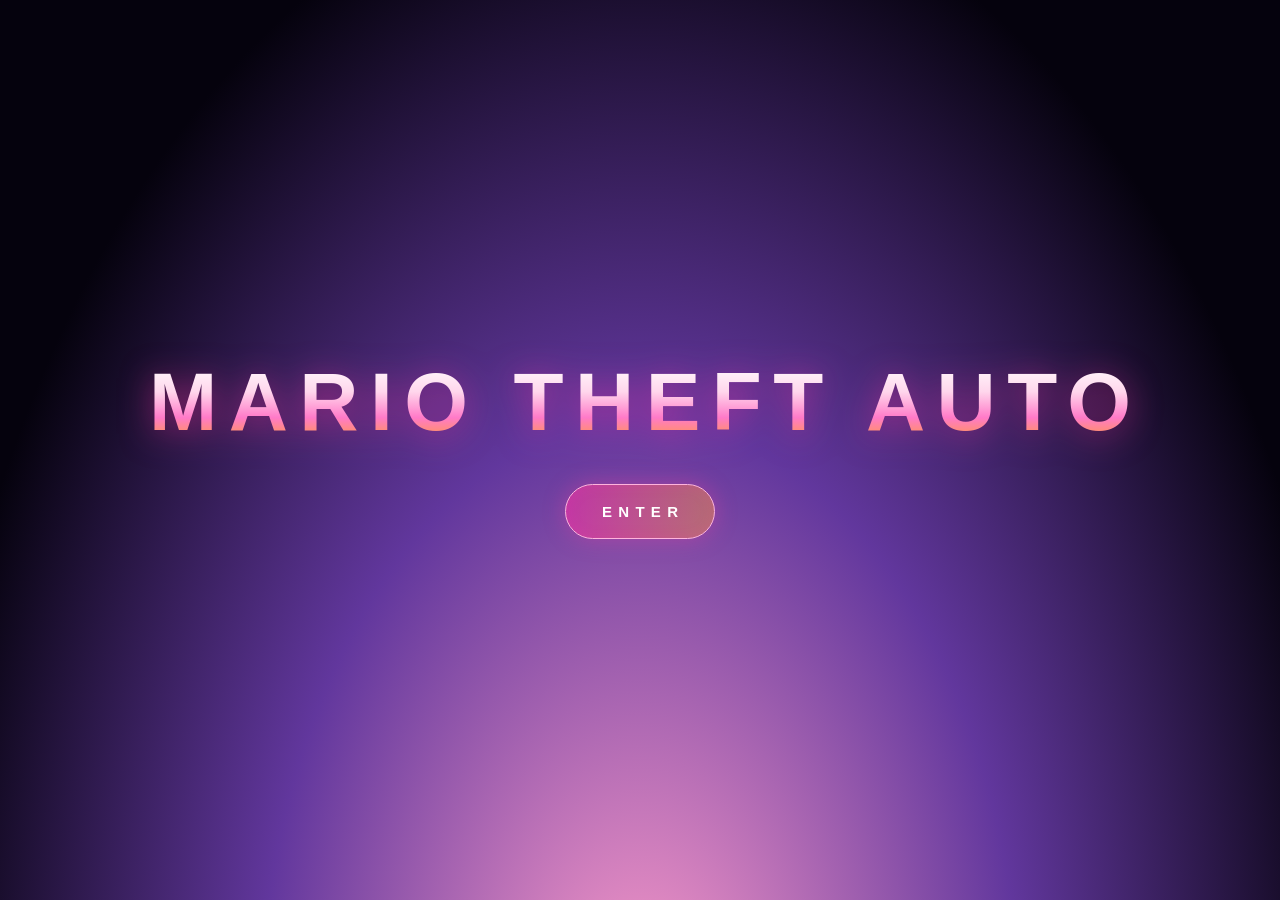
<file: index.html>
<!DOCTYPE html><html lang="bg"><head>
<meta charset="utf-8"><meta name="viewport" content="width=device-width,initial-scale=1,maximum-scale=1,user-scalable=no,viewport-fit=cover"><meta name="mobile-web-app-capable" content="yes"><meta name="apple-mobile-web-app-capable" content="yes"><meta name="apple-mobile-web-app-status-bar-style" content="black-translucent"><meta name="theme-color" content="#000000"><title>Mario Theft Auto</title><script src="js/core/device.js"></script><link rel="stylesheet" href="css/solo-mode.css"><link rel="stylesheet" href="css/desktop-shell.css">
<link rel="stylesheet" href="css/loader.css">
</head><body>
<div id="launchIntro"><button id="launchEnter" type="button" autofocus>ENTER</button></div>
<div id="cinemaLoader" role="status" aria-label="Loading Mario Theft Auto">
 <div id="cinemaScene0" class="cinema-scene is-active" aria-hidden="false"><img class="cinema-bg cinema-photo" alt="Mario Theft Auto VI cover art, sunset gym" src="assets/img/loader/scene0-bg.webp"><div class="cinema-ground-shadow"></div><img class="cinema-subject cinema-photo" alt="Four friends posing together" src="assets/img/loader/scene0-subject.webp"><div class="cinema-grade"></div></div>
 <div id="cinemaScene1" class="cinema-scene" aria-hidden="true"><img class="cinema-bg cinema-photo" alt="Fishing boat on a broad river" src="assets/img/loader/scene1-bg.webp"><div class="cinema-ground-shadow"></div><img class="cinema-subject cinema-photo" alt="Person in light tracksuit" src="assets/img/loader/scene1-subject.png"><div class="cinema-grade"></div></div>
 <div id="cinemaScene2" class="cinema-scene" aria-hidden="true"><img class="cinema-bg cinema-photo" alt="Radetzky river ship at anchor" src="assets/img/loader/scene2-bg.webp"><div class="cinema-ground-shadow"></div><img class="cinema-subject cinema-photo" alt="Person in grey tracksuit with sunglasses" src="assets/img/loader/scene2-subject.png"><div class="cinema-grade"></div></div>
 <div class="gta-fx" aria-hidden="true"><div class="gta-tint"></div></div>
 <div class="cinema-vignette"></div><div class="cinema-grain"></div>
 <div class="cinema-shell"><div class="cinema-topline"><span class="cinema-mark"><span>M</span></span><span>River County • Open World</span></div>
  <div class="cinema-main"><div class="cinema-kicker" id="cinemaKicker">River Crossing / 01</div><h1 class="cinema-title">Mario<span>Theft Auto</span></h1><div class="cinema-caption" id="cinemaCaption">A boat on the Meghna river</div></div>
  <div class="cinema-bottom"><div class="cinema-loading"><div class="cinema-loading-head"><span id="cinemaLoadLabel">Loading world resources</span><span id="cinemaLoadPercent">0%</span></div><div class="cinema-progress-row"><span id="cinemaLoadSpinner" role="img" aria-label="Loading" aria-hidden="true"></span><div id="cinemaLoadTrack" role="progressbar" aria-label="Verified game asset loading progress" aria-valuemin="0" aria-valuemax="100" aria-valuenow="0"><div id="cinemaLoadBar"></div></div></div><div id="cinemaLoadLog" role="log" aria-live="polite" aria-label="Game loading log"></div><div class="cinema-footer">The world is being prepared • <span id="cinemaSceneCount">01 / 03</span></div></div></div>
 </div>
 
 <div id="cinemaAudioHint" role="status" aria-live="polite">Starting soundtrack…</div>
</div>
<script src="js/loader/cinema-lite.js"></script>
<script src="js/loader/cinema-tilt.js"></script>
<script src="js/loader/cinema-failwatch.js"></script>
<script src="js/loader/cinema-loader.js"></script>

<div id="desk"></div>
<div id="sm"></div><div id="cm"></div>
<div id="bar"><button id="sb" title="Старт"></button><div id="tasks"></div><div id="tray"><span id="net" title="Мрежа">📶</span><span id="spk" style="cursor:pointer" title="Заглушаване / включване">🔊</span><input id="vol" type="range" min="0" max="100" style="width:60px" title="Сила на звука"><div id="clk"></div><button id="sd" title="Покажи работния плот"></button></div></div>
<div id="off"></div>
<!-- embedded images + sounds (must load before the game code) -->
<script src="assets/data/images.js"></script>
<script src="assets/data/audio.js"></script>
<!-- OS shell -->
<script src="js/shell/helpers.js"></script>
<script src="js/shell/branding.js"></script>
<script src="js/shell/icons.js"></script>
<script src="js/shell/audio.js"></script>
<script src="js/shell/desktop.js"></script>
<!-- apps (the game itself is js/apps/game.js) -->
<script src="js/apps/registry.js"></script>
<script src="js/apps/player.js"></script>
<script src="js/apps/mario.js"></script>
<script src="js/apps/ivonly.js"></script>
<script src="js/apps/afaicraft.js"></script>
<script src="js/apps/maps.js"></script>
<script src="js/apps/browser.js"></script>
<script src="js/apps/game.js"></script>
<script src="js/apps/photos.js"></script>
<script src="js/apps/explorer.js"></script>
<script src="js/apps/notepad.js"></script>
<script src="js/apps/settings.js"></script>
<script src="js/apps/calc.js"></script>
<!-- start-up: solo mode, game window, starter hook -->
<script src="js/shell/boot.js"></script>
<script id="vazpack" type="text/plain"></script>
<script src="assets/data/vazpack.js"></script>
<script id="roadtex" type="text/plain"></script>
<script src="assets/data/road-textures.js"></script>
<script id="radiomp3" type="text/plain"></script>
<script src="assets/data/radio-music.js"></script>

<script id="playerGlbData" data-encoding="gzip" type="text/plain"></script>
<script src="assets/data/player-model.js"></script><script src="js/touch/touch-controls.js"></script>
</body></html>
</file>
<file: css/solo-mode.css>
body.solo #desk,body.solo #bar,body.solo #sm,body.solo #cm,body.solo #off,body.solo .ic{display:none!important}html,body{margin:0;overflow:hidden;background:#000}body.solo .bd{border:0!important;border-radius:0!important;box-shadow:none!important}
</file>
<file: css/desktop-shell.css>
:root{--t:rgba(60,170,230,.5)}
*{box-sizing:border-box;margin:0;font-family:"Segoe UI",system-ui,sans-serif}
html,body{height:100%;overflow:hidden;user-select:none;background:#0a3a66}
#desk{position:fixed;inset:0 0 40px 0;overflow:hidden}
.ic{position:absolute;width:86px;text-align:center;color:#fff;font-size:12px;text-shadow:0 1px 3px #000;padding:6px 2px;border-radius:6px;border:1px solid transparent;cursor:default;outline:0}
.ic:hover,.ic.sel,.ic:focus{background:rgba(255,255,255,.22);border-color:rgba(255,255,255,.55)}
.ic svg,.xi svg{width:48px;height:48px;filter:drop-shadow(0 3px 3px rgba(0,0,0,.4))}
.xi{width:86px;text-align:center;font-size:12px;color:#123;padding:6px 2px;border-radius:6px;border:1px solid transparent}.xi:hover{background:#cfe9fb;border-color:#8bc}
.win{position:absolute;display:flex;flex-direction:column;min-width:240px;min-height:150px;padding:0 6px 6px;border-radius:9px;border:1px solid rgba(255,255,255,.75);background:linear-gradient(160deg,rgba(255,255,255,.6),rgba(150,215,255,.35) 38%,var(--t));backdrop-filter:blur(14px) saturate(1.5);box-shadow:0 12px 40px rgba(0,30,80,.55),inset 0 0 0 1px rgba(255,255,255,.35);resize:both;overflow:hidden;animation:pop .18s ease-out;opacity:.93}
.win.top{opacity:1}.win.min{display:none}
.win.max{left:0!important;top:0!important;width:100%!important;height:100%!important;border-radius:0;resize:none}
@keyframes pop{from{opacity:0;transform:scale(.94)}}@keyframes pulse{50%{transform:scale(1.1);filter:brightness(1.3)}}
.tb{display:flex;align-items:center;gap:6px;height:30px;color:#06304f;font-size:13px;text-shadow:0 0 8px #fff;flex:none;touch-action:none}
.tb svg{width:18px;height:18px}.tb b{flex:1;font-weight:600;white-space:nowrap;overflow:hidden;text-overflow:ellipsis}
.wb{display:flex;gap:1px}
.wb i{width:28px;height:19px;font-style:normal;text-align:center;font-size:11px;line-height:18px;color:#123;border:1px solid rgba(0,40,80,.5);background:linear-gradient(#fffc,#9cd8ffcc 50%,#4aa8e0cc 51%,#9fe3ffcc);cursor:default}
.wb i:first-child{border-radius:0 0 0 5px}.wb i:last-child{width:44px;border-radius:0 0 5px 0;color:#fff;background:linear-gradient(#f9b0a0,#e2553b 50%,#c4290e 51%,#e86a4c)}.wb i:hover{filter:brightness(1.15)}
.bd{flex:1;min-height:0;background:#f4f9fe;border:1px solid rgba(0,60,110,.45);border-radius:3px;overflow:auto;position:relative;color:#123}
.row{display:flex;gap:6px;padding:5px;align-items:center;background:linear-gradient(#f4faff,#d9ecf9);flex:none}
.in{border:1px solid #7aa7c4;border-radius:3px;padding:4px 7px;font-size:13px;min-width:0;user-select:text}
.b{padding:4px 12px;border:1px solid #3a7ca8;border-radius:4px;background:linear-gradient(#fff,#d8eefc 49%,#b5dcf5 50%,#d3f0ff);color:#123;cursor:pointer;font-size:13px}.b:hover{filter:brightness(1.08)}.b:active{filter:brightness(.92)}
.big{font-size:18px;padding:8px 26px;border-radius:22px}
#bar{position:fixed;left:0;right:0;bottom:0;height:40px;display:flex;align-items:center;gap:4px;padding-right:0;background:linear-gradient(rgba(190,235,255,.6),rgba(30,120,190,.72) 50%,rgba(10,70,130,.85));backdrop-filter:blur(16px);border-top:1px solid rgba(255,255,255,.7);z-index:99999}
#sb{width:56px;height:48px;margin:-8px 4px 0;border:0;background:none;cursor:pointer;filter:drop-shadow(0 2px 4px #0008)}#sb:hover{filter:drop-shadow(0 0 8px #aff) brightness(1.15)}
#tasks{flex:1;display:flex;gap:3px;overflow:hidden}
.tk{display:flex;align-items:center;gap:6px;min-width:44px;max-width:160px;height:32px;padding:0 10px;border-radius:4px;border:1px solid rgba(255,255,255,.4);background:linear-gradient(rgba(255,255,255,.35),rgba(255,255,255,.08));color:#fff;font-size:12px;cursor:default;text-shadow:0 1px 2px #0008;white-space:nowrap;overflow:hidden}
.tk svg{width:20px;height:20px;flex:none}.tk.on{background:linear-gradient(rgba(255,255,255,.7),rgba(160,220,255,.35));box-shadow:inset 0 0 8px #fff8}.tk:hover{border-color:#fff}
#tray{display:flex;align-items:center;gap:8px;color:#fff;font-size:12px;text-align:center;text-shadow:0 1px 2px #0008;padding-left:8px;height:100%}
#sd{width:12px;height:100%;border:0;border-left:1px solid #fff9;background:linear-gradient(rgba(255,255,255,.5),rgba(255,255,255,.1));cursor:pointer}
#sm{position:fixed;left:4px;bottom:44px;width:340px;height:430px;max-height:calc(100% - 52px);display:none;flex-direction:column;gap:6px;padding:8px;border-radius:10px;border:1px solid #fffa;background:linear-gradient(rgba(255,255,255,.65),rgba(90,180,235,.6));backdrop-filter:blur(18px);box-shadow:0 10px 40px #0008;z-index:99998}
#sm.open{display:flex;animation:pop .15s}#sl{flex:1;overflow:auto;background:rgba(255,255,255,.55);border-radius:6px;padding:4px}
.mi{display:flex;align-items:center;gap:10px;padding:5px 10px;border-radius:5px;color:#022;cursor:default;font-size:13px}.mi:hover{background:rgba(255,255,255,.75)}.mi svg{width:30px;height:30px}
#cm{position:fixed;display:none;min-width:200px;background:rgba(245,252,255,.93);backdrop-filter:blur(10px);border:1px solid #8ab;border-radius:6px;padding:3px;z-index:99999;box-shadow:0 6px 18px #0006}
#off{position:fixed;inset:0;z-index:999999;background:radial-gradient(#1580c8,#041b33);color:#fff;display:flex;flex-direction:column;align-items:center;justify-content:center;gap:18px;transition:opacity .6s;font-size:18px}
.tabs{display:flex;gap:2px;padding:4px 4px 0;background:#cfe6f6;flex:none;overflow:hidden}.tab{display:flex;align-items:center;gap:6px;width:150px;padding:4px 8px;border-radius:6px 6px 0 0;background:#e8f3fb;font-size:12px;white-space:nowrap}.tab.on{background:#fff}.tab b{cursor:pointer}
.fr{position:absolute;inset:0;width:100%;height:100%;border:0;background:#fff}
.msg{position:absolute;inset:0;z-index:2;display:none;flex-direction:column;align-items:center;justify-content:center;gap:10px;background:#f4f9fe;text-align:center;padding:20px}
.home{position:absolute;inset:0;display:flex;flex-direction:column;align-items:center;justify-content:center;gap:8px;background:linear-gradient(#bfe9ff,#e9fbff 60%,#baf0b0);color:#064;overflow:auto;padding:10px}
.note{font-size:12px;padding:3px 8px;background:#fff8d8;border-top:1px solid #dc9;display:none;flex:none;gap:8px;align-items:center}
.ov{position:absolute;inset:0;display:none;flex-direction:column;align-items:center;justify-content:center;gap:12px;text-align:center;padding:20px;background:rgba(5,40,80,.55);backdrop-filter:blur(6px);color:#fff;z-index:2}.ov p{max-width:420px}
.gb{position:absolute;top:8px;right:8px;z-index:3}
.mvi{width:48px;height:48px;border-radius:10px;border:2px solid #fff;object-fit:cover;filter:sepia(1) saturate(8) hue-rotate(-35deg);box-shadow:0 0 8px #f00}
.tb .mvi{width:18px;height:18px;border-width:1px}.tk .mvi{width:20px;height:20px;border-width:1px}.mi .mvi{width:30px;height:30px}
.mvf{position:fixed;left:0;top:0;width:90px;height:90px;border-radius:50%;border:3px solid #fff;object-fit:cover;filter:sepia(1) saturate(8) hue-rotate(-35deg);box-shadow:0 0 16px #f00;z-index:99990;cursor:pointer;will-change:transform}
/* Windows 7 look */
.win{border-radius:8px 8px 0 0;border:1px solid rgba(0,0,0,.65);padding:0 8px 8px;opacity:1;background:linear-gradient(160deg,rgba(255,255,255,.55),rgba(185,215,240,.5) 40%,var(--t));box-shadow:0 0 0 1px rgba(255,255,255,.55) inset,0 10px 32px rgba(0,0,0,.6)}
.win:not(.top){filter:saturate(.7)}
.tb{height:28px;font-size:12px;color:#000;text-shadow:0 0 12px #fff,0 0 6px #fff,0 0 3px #fff}.tb b{font-weight:400}
.wb{align-self:flex-start;gap:0;margin-right:-4px}
.wb i{height:19px;width:27px;border:1px solid rgba(0,0,0,.6);border-top:0;color:#222;font-size:11px;background:linear-gradient(rgba(255,255,255,.85),rgba(215,228,242,.7) 48%,rgba(150,180,215,.75) 52%,rgba(205,225,245,.85))}
.wb i:first-child{border-radius:0 0 0 5px}.wb i:last-child{width:46px;border-radius:0 0 5px 0;color:#fff;text-shadow:0 0 3px #400;background:linear-gradient(#e9a898,#d4553c 48%,#b8250c 52%,#df6a4a)}
.wb i:hover{filter:brightness(1.12);box-shadow:0 0 6px #8cf}.wb i:last-child:hover{box-shadow:0 0 8px #f66}
.bd{background:#fff;border:1px solid rgba(0,0,0,.55);border-radius:0;box-shadow:0 0 0 1px rgba(255,255,255,.6)}
.row{background:linear-gradient(#fcfdfe,#e4e9f1);border-bottom:1px solid #c5cdd9}
.b{border:1px solid #707070;border-radius:3px;background:linear-gradient(#f3f3f3,#ebebeb 45%,#dddddd 46%,#cfcfcf);box-shadow:0 0 0 1px rgba(255,255,255,.8) inset}
.b:hover{border-color:#3c7fb1;background:linear-gradient(#eaf6fd,#d9f0fc 45%,#bee6fd 46%,#a7d9f5);filter:none}.b:active{background:linear-gradient(#e5f4fc,#c4e5f6 45%,#98d1ef 46%,#68b3db);filter:none}
.big{border-radius:5px}
#bar{height:40px;background:linear-gradient(rgba(120,150,190,.55),rgba(25,45,80,.8) 48%,rgba(8,20,45,.92) 52%,rgba(20,45,85,.9));border-top:1px solid rgba(255,255,255,.55);box-shadow:0 -1px 0 rgba(0,0,0,.5)}
#sb{width:58px;height:58px;margin:-14px 6px 0 2px}
.tk{min-width:50px;max-width:52px;height:36px;padding:0;justify-content:center;border-radius:3px;border:1px solid rgba(255,255,255,.35);background:linear-gradient(rgba(255,255,255,.28),rgba(255,255,255,.04) 50%,rgba(255,255,255,.1))}
.tk span{display:none}.tk svg{width:28px;height:28px}.tk.on{background:linear-gradient(rgba(255,255,255,.55),rgba(150,200,255,.25) 50%,rgba(255,255,255,.25))}
#sm{border-radius:8px;border:1px solid rgba(0,0,0,.6);background:linear-gradient(rgba(255,255,255,.55),rgba(120,170,225,.6));box-shadow:0 0 0 1px rgba(255,255,255,.5) inset,0 10px 40px #000a}
#sl{background:#fff;border:1px solid #9ab;border-radius:3px}.mi:hover{background:linear-gradient(#eaf6fd,#c7e7fb);outline:1px solid #7bc4e8}
.tab.on{background:linear-gradient(#fff,#eef4fb)}

@keyframes afb{from{transform:scaleX(0)}to{transform:scaleX(.88)}}
/* ===== Windows 7 (Aero) look ===== */
:root{--t:rgba(110,176,238,.55)}
.win{padding:0 8px 8px;border-radius:8px 8px 3px 3px;border:1px solid rgba(0,0,0,.62);background:linear-gradient(rgba(255,255,255,.5),var(--t) 90px,var(--t));backdrop-filter:blur(10px) saturate(1.6);box-shadow:0 0 0 1px rgba(255,255,255,.55) inset,0 8px 28px rgba(0,0,0,.55);opacity:.96}
.win::before{content:'';position:absolute;left:0;top:0;right:0;height:64px;pointer-events:none;background:linear-gradient(112deg,rgba(255,255,255,.38) 0 28%,transparent 28% 52%,rgba(255,255,255,.22) 52% 70%,transparent 70%)}
.win.top{box-shadow:0 0 0 1px rgba(255,255,255,.7) inset,0 12px 38px rgba(0,0,0,.65)}
.win:not(.top){filter:saturate(.7)}
.win.max{border-radius:0}
.tb{position:relative;height:28px;font-size:12px;color:#000;text-shadow:0 0 6px #fff,0 0 10px #fff,0 0 3px #fff}
.tb b{font-weight:400}
.wb{align-self:flex-start;gap:0;margin-right:-5px;filter:drop-shadow(0 1px 2px rgba(0,0,0,.35))}
.wb i{width:29px;height:19px;line-height:17px;font-size:12px;font-weight:700;color:#1b2b3d;text-shadow:0 1px 0 rgba(255,255,255,.7);border:1px solid rgba(0,0,0,.55);border-top:0;background:linear-gradient(rgba(255,255,255,.75),rgba(205,225,245,.55) 48%,rgba(140,175,215,.6) 50%,rgba(190,225,250,.7));box-shadow:inset 0 0 0 1px rgba(255,255,255,.55)}
.wb i:first-child{border-radius:0 0 0 5px}.wb i:nth-child(2){border-left:0;border-right:0;border-radius:0}
.wb i:last-child{width:47px;border-radius:0 0 5px 0;color:#fff;text-shadow:0 0 4px #600,0 1px 1px #400;background:linear-gradient(#e9a898,#d8644b 48%,#b32a10 50%,#e47e5c)}
.wb i:hover{filter:brightness(1.18);box-shadow:inset 0 0 0 1px rgba(255,255,255,.8),0 0 8px rgba(120,210,255,.9)}
.wb i:last-child:hover{box-shadow:inset 0 0 0 1px rgba(255,220,200,.9),0 0 9px rgba(255,90,60,.9)}
.bd{border:1px solid #5b6f86;border-radius:0;background:#fff;box-shadow:0 0 0 1px rgba(255,255,255,.5)}
.row{background:linear-gradient(#fcfdfe,#e8eef6);border-bottom:1px solid #d5dfeb}
.in{border:1px solid #abadb3;border-top-color:#8f9298;border-radius:2px;background:#fff}.in:focus{border-color:#3d7bad;outline:0;box-shadow:0 0 3px #7ab4e3}
.b{border:1px solid #707070;border-radius:3px;background:linear-gradient(#f6f6f6,#ebebeb 48%,#dcdcdc 50%,#cfcfcf);box-shadow:inset 0 0 0 1px rgba(255,255,255,.8);color:#000}
.b:hover{border-color:#3c7fb1;background:linear-gradient(#eaf6fd,#d9f0fc 48%,#bee6fd 50%,#a7d9f5);box-shadow:inset 0 0 0 1px rgba(255,255,255,.8),0 0 4px #7fc7ee;filter:none}
.b:active{border-color:#2c628b;background:linear-gradient(#e5f4fc,#c4e5f6 48%,#98d1ef 50%,#68b3db);filter:none}
.big{border-radius:4px}
.ic{border-radius:3px;width:84px}
.ic:hover{background:linear-gradient(rgba(255,255,255,.28),rgba(190,225,255,.18));border-color:rgba(255,255,255,.45);box-shadow:inset 0 0 0 1px rgba(255,255,255,.25)}
.ic.sel,.ic:focus{background:linear-gradient(rgba(255,255,255,.4),rgba(150,205,250,.35));border-color:rgba(255,255,255,.7);box-shadow:inset 0 0 0 1px rgba(255,255,255,.35)}
#bar{height:40px;background:linear-gradient(rgba(120,150,190,.55),rgba(25,45,80,.82) 48%,rgba(8,16,36,.9) 50%,rgba(25,50,90,.85));border-top:1px solid rgba(255,255,255,.5);box-shadow:inset 0 1px 0 rgba(255,255,255,.25),0 -1px 6px rgba(0,0,0,.4)}
#sb{width:54px;height:54px;margin:-14px 8px 0 4px;border-radius:50%;display:flex;align-items:center;justify-content:center;background:radial-gradient(circle at 50% 18%,#b8ecff 0,#3ba0e6 38%,#0e5cb5 70%,#073a82);box-shadow:inset 0 0 0 2px rgba(255,255,255,.55),inset 0 -9px 12px rgba(0,30,110,.65),0 0 0 1px rgba(0,0,0,.6),0 2px 6px rgba(0,0,0,.7);filter:none}
#sb svg{width:30px;height:30px;filter:drop-shadow(0 1px 2px rgba(0,0,60,.8))}
#sb:hover{filter:brightness(1.2) drop-shadow(0 0 8px #8fe0ff)}#sb:active{filter:brightness(.9)}
#tasks{gap:2px;align-items:center}
.tk{width:54px;min-width:54px;max-width:54px;height:38px;padding:0;justify-content:center;border-radius:3px;border:1px solid rgba(255,255,255,.18);background:linear-gradient(rgba(255,255,255,.14),rgba(255,255,255,.03));box-shadow:inset 0 0 0 1px rgba(255,255,255,.08)}
.tk span{display:none}.tk svg{width:28px;height:28px;filter:drop-shadow(0 1px 2px #0009)}
.tk:hover{border-color:rgba(255,255,255,.65);background:radial-gradient(ellipse at 50% 100%,rgba(160,225,255,.75),rgba(255,255,255,.16) 75%)}
.tk.on{border-color:rgba(255,255,255,.55);background:linear-gradient(rgba(255,255,255,.42),rgba(255,255,255,.12) 49%,rgba(255,255,255,.18) 51%,rgba(190,230,255,.4));box-shadow:inset 0 0 0 1px rgba(255,255,255,.35),0 0 6px rgba(120,200,255,.5)}
#tray{gap:7px;padding:0 8px;text-shadow:0 0 4px #000,0 1px 2px #000}
#sd{width:14px;border-left:1px solid rgba(255,255,255,.7);background:linear-gradient(rgba(255,255,255,.35),rgba(255,255,255,.08));box-shadow:inset 1px 0 0 rgba(255,255,255,.25)}
#sd:hover{background:linear-gradient(rgba(190,235,255,.8),rgba(110,190,240,.4));box-shadow:0 0 8px #9de}
#sm{left:2px;bottom:42px;width:360px;border-radius:8px;border:1px solid rgba(0,0,0,.65);background:linear-gradient(rgba(180,215,250,.72),rgba(70,130,200,.72));box-shadow:inset 0 0 0 1px rgba(255,255,255,.55),0 8px 30px rgba(0,0,0,.65)}
#sl{background:#fff;border:1px solid #6d8aa8;border-radius:3px;box-shadow:inset 0 0 0 1px #fff}
.mi{border:1px solid transparent;border-radius:3px;color:#1a1a1a}
.mi:hover{border-color:#b8d6fb;background:linear-gradient(#f9fbff,#dce9fb 49%,#cfe1fb 51%,#e6f0fd);box-shadow:inset 0 0 0 1px rgba(255,255,255,.8)}
#cm{background:#f1f1f1;border:1px solid #979797;border-radius:0;box-shadow:3px 3px 4px rgba(0,0,0,.4);padding:2px}
#cm .mi:hover{border-radius:2px}
#off{background:radial-gradient(ellipse at 50% 55%,#0b3a74,#02060f 72%)}
::-webkit-scrollbar{width:17px;height:17px}::-webkit-scrollbar-track{background:linear-gradient(90deg,#e6e6e6,#f6f6f6 60%,#eee)}
::-webkit-scrollbar-thumb{background:linear-gradient(90deg,#f5f5f5,#e3e3e3 48%,#d2d2d2 52%,#e4e4e4);border:1px solid #979797;border-radius:2px;box-shadow:inset 0 0 0 1px rgba(255,255,255,.8)}
::-webkit-scrollbar-thumb:hover{border-color:#3c7fb1;background:linear-gradient(90deg,#eaf6fd,#bee6fd 50%,#a7d9f5 52%,#d9f0fc)}
::-webkit-scrollbar-corner{background:#f0f0f0}
</file>
<file: css/loader.css>
#cinemaLoader{position:fixed;inset:0;z-index:2147483000;overflow:hidden;background:#080a0c;color:#f4f0e7;font-family:Arial,"Segoe UI",sans-serif;opacity:0;visibility:hidden;transition:opacity 1700ms ease,visibility 1700ms ease;isolation:isolate}
#cinemaLoader.is-started{opacity:1;visibility:visible}
#cinemaLoader.is-done{opacity:0;visibility:hidden;pointer-events:none}
#cinemaLoader::before,#cinemaLoader::after{content:"";position:absolute;left:0;right:0;height:clamp(20px,3.4vh,44px);z-index:30;pointer-events:none;background:linear-gradient(180deg,#030405 0%,#090a0b 72%,rgba(8,9,10,.78) 100%);box-shadow:0 4px 16px rgba(0,0,0,.35)}
#cinemaLoader::before{top:0}
#cinemaLoader::after{bottom:0;transform:rotate(180deg)}
#launchIntro{position:fixed;inset:0;z-index:2147483002;display:flex;align-items:center;justify-content:center;background:#000;opacity:1;visibility:visible;transition:opacity 1400ms ease,visibility 1400ms ease}
#launchIntro.is-exiting{opacity:0;visibility:hidden;pointer-events:none}
#launchEnter{min-width:150px;padding:18px 28px;border:1px solid rgba(255,255,255,.62);background:transparent;color:#f3f1ec;font:700 15px Arial,"Segoe UI",sans-serif;letter-spacing:.42em;text-indent:.42em;cursor:pointer;transition:color .25s ease,border-color .25s ease,background .25s ease}
#launchEnter:hover,#launchEnter:focus-visible{color:#e6c887;border-color:#e6c887;background:rgba(255,255,255,.06);outline:none}
#launchEnter:disabled{opacity:0;pointer-events:none}
#cinemaAudioHint{position:absolute;z-index:5;right:clamp(20px,6vw,112px);bottom:clamp(24px,5vh,56px);max-width:min(440px,70vw);padding:10px 13px;border:1px solid rgba(227,189,116,.42);border-radius:3px;background:rgba(7,10,12,.64);color:#f0cf91;font-size:10px;font-weight:700;letter-spacing:.14em;text-align:center;text-transform:uppercase;pointer-events:none;opacity:0;transition:opacity .25s ease}
#cinemaAudioHint.is-visible{opacity:1}
#cinemaLoader .cinema-scene{position:absolute;inset:0;overflow:hidden;perspective:1250px;transform-style:preserve-3d;backface-visibility:hidden;opacity:0;transition:opacity 2400ms cubic-bezier(.4,0,.2,1);will-change:opacity}
#cinemaLoader .cinema-scene.is-active{opacity:1;z-index:2}
#cinemaLoader .cinema-scene.is-outgoing{opacity:1;z-index:1}
#cinemaLoader .cinema-bg{position:absolute;inset:-3%;width:106%;height:106%;object-fit:cover;object-position:center 52%;filter:saturate(.82) contrast(1.08) brightness(.82);transform:scale(1.02);animation:cinemaDrift 22s linear infinite;will-change:transform}
#cinemaScene2 .cinema-bg{object-position:center 55%;filter:saturate(.84) contrast(1.08) brightness(.78);animation-duration:26s}
@keyframes cinemaDrift{from{transform:translate3d(2.5%,.25%,0) rotateY(-1.8deg) scale(1.07)}to{transform:translate3d(-2.8%,-.8%,35px) rotateY(1.8deg) scale(1.16)}}
#cinemaLoader .cinema-grade{position:absolute;inset:0;background:linear-gradient(90deg,rgba(4,8,12,.76) 0%,rgba(5,8,12,.48) 35%,rgba(5,8,12,.08) 72%),linear-gradient(0deg,rgba(3,6,8,.78) 0%,transparent 48%,rgba(5,8,12,.15) 100%)}
#cinemaLoader .cinema-vignette{position:absolute;inset:0;pointer-events:none;background:radial-gradient(ellipse at 55% 42%,transparent 35%,rgba(0,0,0,.38) 100%)}
#cinemaLoader .cinema-subject{position:absolute;bottom:-5vh;height:min(78vh,1000px);width:auto;max-width:48vw;object-fit:contain;object-position:center bottom;filter:saturate(.88) contrast(1.04) brightness(.96) drop-shadow(0 22px 32px rgba(0,0,0,.48));transform:translateX(-8%) scale(1);transform-origin:center bottom;animation:subjectDrift 15s ease-in-out infinite alternate;will-change:transform}
#cinemaScene1 .cinema-subject{left:67%;height:min(76vh,980px)}
#cinemaScene2 .cinema-subject{left:66%;height:min(79vh,1020px);animation-duration:18s}
@keyframes subjectDrift{from{transform:translate3d(3%,0,70px) rotateY(-2deg) scale(.98)}to{transform:translate3d(-6%,0,15px) rotateY(2deg) scale(1.08)}}
#cinemaLoader .cinema-ground-shadow{position:absolute;bottom:2.6vh;left:73%;width:min(24vw,420px);height:32px;transform:translateX(-20%);background:radial-gradient(ellipse,rgba(5,7,8,.52) 0%,rgba(5,7,8,.22) 42%,transparent 73%);filter:blur(5px)}
#cinemaLoader .cinema-grain{position:absolute;inset:-50%;pointer-events:none;opacity:.12;background-image:url("data:image/svg+xml,%3Csvg viewBox='0 0 180 180' xmlns='http://www.w3.org/2000/svg'%3E%3Cfilter id='n'%3E%3CfeTurbulence type='fractalNoise' baseFrequency='.82' numOctaves='2' stitchTiles='stitch'/%3E%3C/filter%3E%3Crect width='100%25' height='100%25' filter='url(%23n)' opacity='.22'/%3E%3C/svg%3E");mix-blend-mode:soft-light;animation:grainJitter .32s steps(2) infinite}
@keyframes grainJitter{0%{transform:translate(0,0)}25%{transform:translate(-1%,1%)}50%{transform:translate(1%,-1%)}75%{transform:translate(1%,1%)}100%{transform:translate(-1%,-1%)}}
#cinemaLoader .cinema-shell{position:absolute;inset:0;z-index:10;display:flex;flex-direction:column;justify-content:space-between;padding:clamp(26px,5vw,82px) clamp(24px,6vw,112px) clamp(30px,5vh,62px)}
#cinemaLoader .cinema-topline{display:flex;align-items:center;gap:14px;color:rgba(255,255,255,.72);font-size:clamp(10px,.8vw,13px);letter-spacing:.24em;text-transform:uppercase}
#cinemaLoader .cinema-mark{display:inline-grid;place-items:center;width:30px;height:30px;border:1px solid rgba(255,255,255,.52);font-size:11px;font-weight:800;letter-spacing:0;transform:rotate(45deg)}
#cinemaLoader .cinema-mark span{transform:rotate(-45deg)}
#cinemaLoader .cinema-main{max-width:min(680px,58vw);margin-top:auto;margin-bottom:clamp(26px,7vh,95px)}
#cinemaLoader .cinema-kicker{display:flex;align-items:center;gap:12px;color:#d5bb84;font-size:clamp(10px,.9vw,14px);letter-spacing:.29em;text-transform:uppercase}
#cinemaLoader .cinema-kicker:before{content:"";width:34px;height:1px;background:#d5bb84}
#cinemaLoader .cinema-title{margin:18px 0 14px;font-size:clamp(42px,7.2vw,104px);line-height:.84;font-weight:900;letter-spacing:.045em;text-transform:uppercase;text-shadow:0 5px 28px rgba(0,0,0,.55)}
#cinemaLoader .cinema-title span{display:block;color:#d9d4c8;font-size:.68em;letter-spacing:.18em;margin-top:.16em}
#cinemaLoader .cinema-caption{margin-top:24px;color:rgba(255,255,255,.78);font-size:clamp(11px,1vw,15px);letter-spacing:.18em;text-transform:uppercase}
#cinemaLoader .cinema-bottom{display:grid;grid-template-columns:minmax(260px,560px) auto;align-items:end;gap:40px}
#cinemaLoader .cinema-loading{width:min(620px,66vw)}
#cinemaLoadLog{height:82px;margin-top:12px;overflow:hidden;display:flex;flex-direction:column;justify-content:flex-end;gap:5px;color:rgba(255,255,255,.64);font:10px/1.3 ui-monospace,Consolas,monospace;letter-spacing:.08em;text-transform:uppercase}
#cinemaLoadLog .log-entry{white-space:nowrap;overflow:hidden;text-overflow:ellipsis;animation:logReveal .35s ease both}
#cinemaLoadLog .log-entry::before{content:"\2713  ";color:#e5c788}
#cinemaLoadLog .log-entry.is-warning::before{content:"!  ";color:#e29a72}
@keyframes logReveal{from{opacity:0;transform:translateX(8px)}to{opacity:1;transform:translateX(0)}}
#cinemaLoader .cinema-loading-head{display:flex;justify-content:space-between;align-items:center;margin-bottom:11px;color:rgba(255,255,255,.78);font-size:11px;font-weight:700;letter-spacing:.19em;text-transform:uppercase}
#cinemaLoadPercent{color:#e5c788;font-variant-numeric:tabular-nums;letter-spacing:.08em}
#cinemaLoadTrack{height:3px;flex:1;background:rgba(255,255,255,.27);overflow:hidden}
#cinemaLoadBar{height:100%;width:0;background:linear-gradient(90deg,#b88c4a,#f5dfac);box-shadow:0 0 16px rgba(241,198,119,.45);transition:width 360ms ease}
#cinemaLoader .cinema-progress-row{display:flex;align-items:center;gap:12px}
#cinemaLoadSpinner{position:relative;display:block;width:16px;height:16px;flex:0 0 16px;border:1.5px solid rgba(255,255,255,.28);border-top-color:#f1d49b;border-right-color:#f1d49b;border-radius:50%;box-shadow:0 0 10px rgba(229,199,136,.18);animation:cinemaLoadSpin .85s linear infinite}
#cinemaLoadSpinner::after{content:"";position:absolute;inset:4px;border:1px solid rgba(241,212,155,.52);border-bottom-color:transparent;border-radius:50%;animation:cinemaLoadSpin 1.3s linear infinite reverse}
@keyframes cinemaLoadSpin{to{transform:rotate(360deg)}}
#cinemaLoader .cinema-footer{margin-top:10px;color:rgba(255,255,255,.46);font-size:9px;letter-spacing:.17em;text-transform:uppercase}
@media(max-width:700px){#cinemaLoader .cinema-shell{padding:20px 20px 26px}.cinema-main{max-width:80vw!important;margin-bottom:34px!important}.cinema-title{font-size:clamp(38px,12vw,66px)!important}.cinema-bottom{grid-template-columns:1fr!important;gap:20px!important}.cinema-loading{width:100%!important}.cinema-subject{height:58vh!important;max-width:55vw!important;left:55%!important;opacity:.94}.cinema-ground-shadow{left:63%!important;width:42vw!important}#cinemaLoader .cinema-bottom{margin-bottom:75px}}
@media(max-width:700px){#cinemaLoadLog{height:68px;font-size:9px}.cinema-loading{width:min(100%,88vw)!important}}
@media(prefers-reduced-motion:reduce){#cinemaLoader .cinema-bg,#cinemaLoader .cinema-subject,#cinemaLoader .cinema-grain,#cinemaLoadSpinner,#cinemaLoadSpinner::after{animation:none}#cinemaLoader .cinema-scene,#cinemaLoader{transition-duration:.3s}}

/* ===== GTA VI-стил екран за зареждане ===== */
#cinemaLoader{background:#07030f}
#cinemaLoader .cinema-grade{background:linear-gradient(90deg,rgba(10,3,28,.82) 0%,rgba(14,4,36,.5) 38%,rgba(14,4,36,.06) 74%),linear-gradient(0deg,rgba(8,2,20,.85) 0%,transparent 50%,rgba(40,10,80,.25) 100%)}
#cinemaLoader .cinema-bg{filter:saturate(1.05) contrast(1.1) brightness(.78)}
#cinemaLoader .gta-fx{position:absolute;inset:0;z-index:6;pointer-events:none;overflow:hidden}
#cinemaLoader .gta-tint{position:absolute;inset:0;background:linear-gradient(180deg,rgba(70,20,150,.7) 0%,rgba(255,50,150,.38) 52%,rgba(255,140,40,.5) 100%);mix-blend-mode:overlay}
#cinemaAudioHint{z-index:12;border-color:rgba(255,120,200,.55);color:#ffc2e6}
#cinemaLoader .cinema-mark{border-color:rgba(255,140,210,.75);color:#ffd6ec;box-shadow:0 0 14px rgba(255,60,160,.35)}
#cinemaLoader .cinema-topline{color:rgba(255,226,242,.82)}
#cinemaLoader .cinema-kicker{color:#ff9ad0}
#cinemaLoader .cinema-kicker:before{background:linear-gradient(90deg,#ff2ea6,#ff9a3c)}
#cinemaLoader .cinema-title{background:linear-gradient(180deg,#fff 0%,#ffd6ec 38%,#ff7ac8 70%,#ff9a3c 100%);-webkit-background-clip:text;background-clip:text;-webkit-text-fill-color:transparent;color:transparent;text-shadow:none;filter:drop-shadow(0 6px 26px rgba(255,50,160,.5));animation:gtaTitle 1.4s cubic-bezier(.2,.7,.2,1) both}
#cinemaLoader .cinema-title span{color:transparent;-webkit-text-fill-color:transparent}
@keyframes gtaTitle{from{opacity:0;transform:translateY(18px);letter-spacing:.14em}to{opacity:1;transform:none}}
#cinemaLoader .cinema-caption{color:rgba(255,226,242,.82)}
#cinemaLoadPercent{color:#ffb3dc}
#cinemaLoadTrack{height:4px;border-radius:4px;background:rgba(255,255,255,.22)}
#cinemaLoadBar{border-radius:4px;background:linear-gradient(90deg,#ff2ea6,#ff7a45,#ffe07a,#ff2ea6);background-size:220% 100%;animation:gtaBar 2.2s linear infinite;box-shadow:0 0 18px rgba(255,60,160,.65),0 0 4px rgba(255,200,120,.8)}
@keyframes gtaBar{to{background-position:-220% 0}}
#cinemaLoadSpinner{border-color:rgba(255,255,255,.25);border-top-color:#ff7ac8;border-right-color:#ff9a3c;box-shadow:0 0 12px rgba(255,60,160,.35)}
#cinemaLoadSpinner::after{border-color:rgba(255,170,220,.6);border-bottom-color:transparent}
#cinemaLoadLog .log-entry::before{color:#ff7ac8}
#cinemaLoader .cinema-footer{color:rgba(255,220,240,.55)}
#launchIntro{flex-direction:column;gap:42px;background:radial-gradient(ellipse at 50% 115%,rgba(255,60,150,.5),rgba(70,20,140,.85) 42%,#05020d 80%)}
#launchIntro::before{content:"MARIO THEFT AUTO";font:900 clamp(30px,6.4vw,92px)/1 Arial,"Segoe UI",sans-serif;letter-spacing:.14em;text-indent:.14em;text-align:center;background:linear-gradient(180deg,#fff 0%,#ffd6ec 38%,#ff7ac8 70%,#ff9a3c 100%);-webkit-background-clip:text;background-clip:text;-webkit-text-fill-color:transparent;filter:drop-shadow(0 8px 30px rgba(255,50,160,.55));animation:gtaTitle 1.6s cubic-bezier(.2,.7,.2,1) both}
#launchEnter{border:1px solid rgba(255,150,215,.8);color:#ffe3f2;border-radius:999px;box-shadow:0 0 22px rgba(255,60,160,.35),inset 0 0 14px rgba(255,60,160,.15);animation:gtaPulse 2.4s ease-in-out infinite}
#launchEnter:hover,#launchEnter:focus-visible{color:#fff;border-color:#ffb3dc;background:linear-gradient(90deg,rgba(255,46,166,.55),rgba(255,154,60,.45))}
@keyframes gtaPulse{50%{box-shadow:0 0 34px rgba(255,60,160,.6),inset 0 0 18px rgba(255,60,160,.25)}}
.gta-menu .b.big{background:linear-gradient(90deg,#ff2ea6,#ff9a3c);border:0;color:#fff;border-radius:999px;padding:12px 28px;font-weight:800;letter-spacing:.08em;box-shadow:0 6px 22px rgba(255,60,160,.45)}
.gta-menu .b.big:hover:not(:disabled){filter:brightness(1.12)}
@media(prefers-reduced-motion:reduce){#cinemaLoader .cinema-title,#cinemaLoadBar,#launchIntro::before,#launchEnter{animation:none}}

/* ===== оптимизация за слаби устройства (само transform/opacity, без филтри и blend) ===== */
#cinemaLoader .cinema-scene{perspective:none;transform-style:flat}
#cinemaLoader .cinema-bg{filter:none;will-change:auto;transform:scale(1.04);animation:cinemaDriftLite 28s ease-in-out infinite alternate}
@keyframes cinemaDriftLite{from{transform:translate3d(1.6%,0,0) scale(1.05)}to{transform:translate3d(-1.6%,0,0) scale(1.1)}}
#cinemaLoader .cinema-subject{filter:none;will-change:auto;animation:subjectLite 18s ease-in-out infinite alternate}
@keyframes subjectLite{from{transform:translate3d(3%,0,0) scale(.99)}to{transform:translate3d(-5%,0,0) scale(1.05)}}
#cinemaLoader .cinema-scene:not(.is-active):not(.is-outgoing) .cinema-bg,#cinemaLoader .cinema-scene:not(.is-active):not(.is-outgoing) .cinema-subject{animation-play-state:paused}
#cinemaLoader .cinema-grain{display:none}
#cinemaLoader .cinema-grade{background:linear-gradient(rgba(6,2,16,.2),rgba(6,2,16,.2)),linear-gradient(90deg,rgba(10,3,28,.82) 0%,rgba(14,4,36,.5) 38%,rgba(14,4,36,.06) 74%),linear-gradient(0deg,rgba(8,2,20,.85) 0%,transparent 50%,rgba(40,10,80,.25) 100%)}
#cinemaLoader .gta-tint{mix-blend-mode:normal;background:linear-gradient(180deg,rgba(70,20,150,.4) 0%,rgba(255,50,150,.2) 55%,rgba(255,140,40,.32) 100%)}
#cinemaLoader .cinema-title{animation:none;filter:drop-shadow(0 4px 14px rgba(255,50,160,.45))}
#cinemaLoader .cinema-main{animation:gtaFade 1s ease both}
@keyframes gtaFade{from{opacity:0;transform:translate3d(0,14px,0)}to{opacity:1;transform:none}}
#launchIntro::before{animation:none;filter:drop-shadow(0 4px 16px rgba(255,50,160,.5))}
#launchEnter{animation:none}
#cinemaLoadBar{width:100%;transform:scaleX(0);transform-origin:0 50%;transition:transform 360ms ease;will-change:transform;animation:none;background:linear-gradient(90deg,#ff2ea6,#ff7a45,#ffe07a);box-shadow:0 0 10px rgba(255,60,160,.55)}
#cinemaLoadSpinner,#cinemaLoadSpinner::after{box-shadow:none}
#cinemaLoader.is-lite .cinema-bg,#cinemaLoader.is-lite .cinema-subject{animation:none}
#cinemaLoader.is-lite .cinema-title,#launchIntro.is-lite::before{filter:none}
#cinemaLoader.is-lite .cinema-main{animation:none}
#cinemaLoader.is-lite #cinemaLoadSpinner::after{display:none}
#cinemaLoader.is-lite .cinema-vignette{display:none}
@media(prefers-reduced-motion:reduce){#cinemaLoader .cinema-bg,#cinemaLoader .cinema-subject,#cinemaLoader .cinema-main{animation:none}}

/* ===== 3D tilt в стил GTA 6 (само transform; изключен в lite режим) ===== */
#cinemaLoader .cinema-scene{perspective:1400px;perspective-origin:50% 50%}
#cinemaLoader .cinema-tilt{position:absolute;inset:0;transform-style:preserve-3d;will-change:transform}
#cinemaLoader .cinema-tilt .cinema-grade{inset:-8%}
#cinemaLoader .cinema-bg{scale:1.24;translate:0 0 -180px}
#cinemaLoader .cinema-subject{translate:0 0 140px}
@media(prefers-reduced-motion:reduce){#cinemaLoader .cinema-bg{scale:1.05;translate:none}#cinemaLoader .cinema-subject{translate:none}#cinemaLoader .cinema-scene{perspective:none}}
#cinemaLoader .cinema-sway{position:absolute;inset:0;transform-style:preserve-3d;animation:gtaSway 16s ease-in-out infinite alternate;will-change:transform}
@keyframes gtaSway{from{transform:rotateY(-2.4deg) rotateX(.9deg)}to{transform:rotateY(2.4deg) rotateX(-.9deg)}}
#cinemaLoader .cinema-scene:not(.is-active):not(.is-outgoing) .cinema-sway{animation-play-state:paused}
#cinemaLoader .cinema-bg,#cinemaLoader .cinema-subject{will-change:transform,translate;backface-visibility:hidden}
@media(prefers-reduced-motion:reduce){#cinemaLoader .cinema-sway{animation:none}}
#cinemaLoader:not(.is-started) .cinema-scene.is-active{opacity:0}
#cinemaLoader.is-started .cinema-scene.is-active .cinema-bg{animation:cinemaDriftLite 28s ease-in-out infinite alternate,gtaBgIn 2400ms cubic-bezier(.4,0,.2,1) backwards}
@keyframes gtaBgIn{from{filter:blur(12px)}to{filter:blur(0)}}
#cinemaLoader.is-lite.is-started .cinema-scene.is-active .cinema-bg{animation:none}
@media(prefers-reduced-motion:reduce){#cinemaLoader.is-started .cinema-scene.is-active .cinema-bg{animation:none}}

/* ===== минимален индикатор долу вдясно (като в GTA) ===== */
#cinemaLoader .cinema-topline,#cinemaLoader .cinema-main,#cinemaLoader .cinema-loading-head,#cinemaLoader .cinema-footer,#cinemaLoadSpinner,#cinemaLoadLog,#cinemaAudioHint{display:none!important}
#cinemaLoader .cinema-shell{justify-content:flex-end;align-items:flex-end;padding:clamp(24px,5vh,56px) clamp(24px,4vw,64px)}
#cinemaLoader .cinema-bottom{display:flex!important;align-items:center;gap:clamp(12px,1.4vw,20px);margin:0!important}
#cinemaLoader .cinema-loading{width:clamp(190px,21vw,300px)!important;display:flex;flex-direction:column;gap:clamp(8px,1vh,12px)}
#cinemaLoader .cinema-loading::before{content:"Loading Story Mode...";color:#fff;font:500 clamp(14px,1.45vw,21px)/1.1 "Segoe UI",Roboto,Arial,sans-serif;text-shadow:0 1px 8px rgba(0,0,0,.45)}
#cinemaLoader.is-load-failed .cinema-loading::before{content:"Loading failed \2014  reload";color:#ffc2c2}
#cinemaLoader .cinema-progress-row{display:block}
#cinemaLoadTrack{height:clamp(7px,.9vh,10px);border-radius:10px;background:rgba(255,255,255,.3);border:0}
#cinemaLoadBar{background:#fff;box-shadow:none;border-radius:10px}
#cinemaLoader .cinema-bottom::after{content:"";flex:0 0 auto;width:clamp(48px,5.2vw,72px);aspect-ratio:1;box-sizing:border-box;border:3px solid #fff;border-radius:clamp(9px,1vw,14px);background:url("data:image/svg+xml,%3Csvg xmlns='http://www.w3.org/2000/svg' viewBox='0 0 64 64'%3E%3Cpolygon fill='white' points='8,44 8,12 18,12 29,30 40,12 50,12 50,44 41,44 41,27 30,44 28,44 17,27 17,44'/%3E%3Cpolygon fill='white' points='52.0,37.5 54.2,43.9 61.0,44.1 55.6,48.2 57.6,54.7 52.0,50.8 46.4,54.7 48.4,48.2 43.0,44.1 49.8,43.9'/%3E%3C/svg%3E") center/72% no-repeat;box-shadow:0 2px 14px rgba(0,0,0,.35)}

/* ===== slide 1: crew cover art (cut-out group, same 3D layering as the other slides) ===== */
#cinemaLoader #cinemaScene0 .cinema-subject{left:auto;right:2vw;bottom:-4vh;width:min(60vw,104vh);height:auto;max-width:none;object-position:center bottom}
#cinemaLoader #cinemaScene0 .cinema-ground-shadow{display:none}
#cinemaLoader #cinemaScene0 .cinema-bg{left:-11%;top:-3%;width:130%;height:106%;object-position:center 50%;scale:1.1}
#cinemaLoader #cinemaScene0 .cinema-grade{background:radial-gradient(ellipse 42% 24% at 84% 100%,rgba(8,2,20,.72),transparent 72%),linear-gradient(0deg,rgba(8,2,20,.55) 0%,rgba(8,2,20,.1) 32%,transparent 58%)}
#cinemaLoader .gta-tint{transition:opacity 1.6s ease}
#cinemaLoader.on-cover .gta-tint{opacity:.28}
@media(max-width:700px){#cinemaLoader #cinemaScene0 .cinema-subject{width:118vw!important;height:auto!important;max-width:none!important;left:auto!important;right:-9vw!important;opacity:1}#cinemaLoader #cinemaScene0 .cinema-bg{left:-8%;top:4%;width:150%;height:74%;object-position:12% 50%;scale:1.02;-webkit-mask-image:linear-gradient(#000 80%,transparent);mask-image:linear-gradient(#000 80%,transparent)}}
</file>
